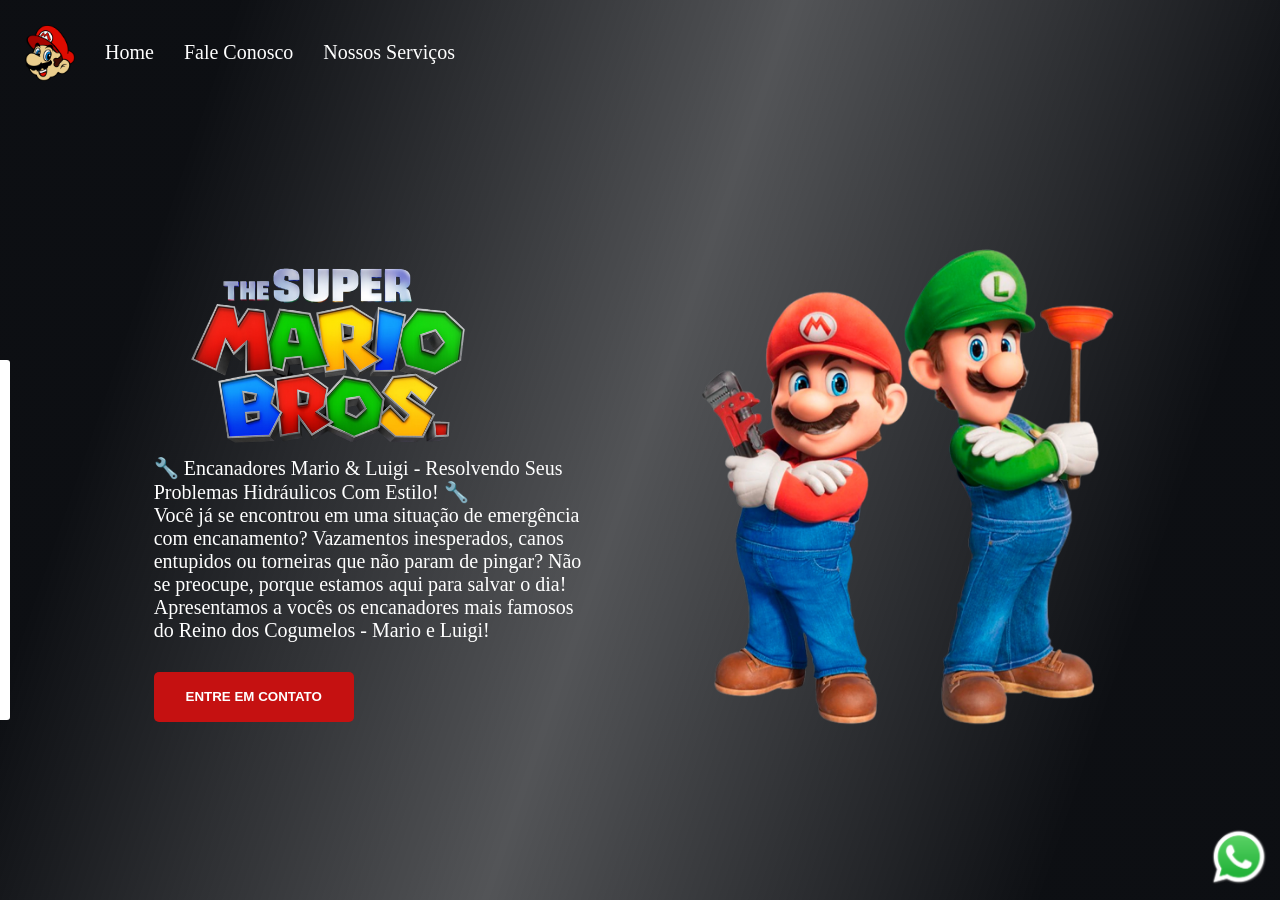
<file: index.html>
<!DOCTYPE html>
<html lang="en">

<head>
    <meta charset="UTF-8">
    <meta name="viewport" content="width=device-width, initial-scale=1.0">
    <link rel="stylesheet" href="style.css">
    <title>Mario Bros</title>
</head>

<body>

    <div class="cabecalho">
        <img src="./assets/logo-header.png" alt="logo-cabecalho-mario" />
        <a>Home</a>
        <a onclick=" mostrarForm()">Fale Conosco</a>
        <a href="./nossosServicos.html">Nossos Serviços</a>
    </div>

    <div class="container-principal">

        <div class="div1">
            <img class="logo" src="./assets/logo (1).png" alt="logo-site-mario">

            <p>
                🔧 Encanadores Mario & Luigi - Resolvendo Seus Problemas Hidráulicos Com Estilo! 🔧
            </p>
            <p>
                Você já se encontrou em uma situação de emergência com encanamento? Vazamentos inesperados, canos
                entupidos ou torneiras que não param de pingar? Não se preocupe, porque estamos aqui para salvar o dia!
                Apresentamos a vocês os encanadores mais famosos do Reino dos Cogumelos - Mario e Luigi!
            </p>

            <button id="contact-button" onclick=" mostrarForm()">ENTRE EM CONTATO</button>

        </div>

        <div class="div2">
            <img class="mario-ludi" src="./assets/mario.png" alt="mario-luidi">
        </div>

    </div>

    <div class="container-video">
        <video src="./assets/video.mp4" autoplay loop muted></video>
        <div class="container-mascara"></div>
    </div>

    <div class="container-whatsapp">
        <a href="https://wa.me/5581989764534?text=Ola%20gostaria%20de%20um%20servi%C3%A7o!" target="_blank"
            rel="noopener noreferrer">
            <img src="./assets/whatsapp.png" alt="logo-whatsapp" />
        </a>
    </div>

    <form>
        <input placeholder="Seu Nome">
        <input placeholder="Telefone">
        <textarea placeholder="Digite seu problema"></textarea>
        <button>Pedir Orçamento</button>
    </form>

    <div class="mascara-formulario" onclick="esconderForm()">

    </div>

</body>
<script src="./script.js"></script>

</html>
</file>
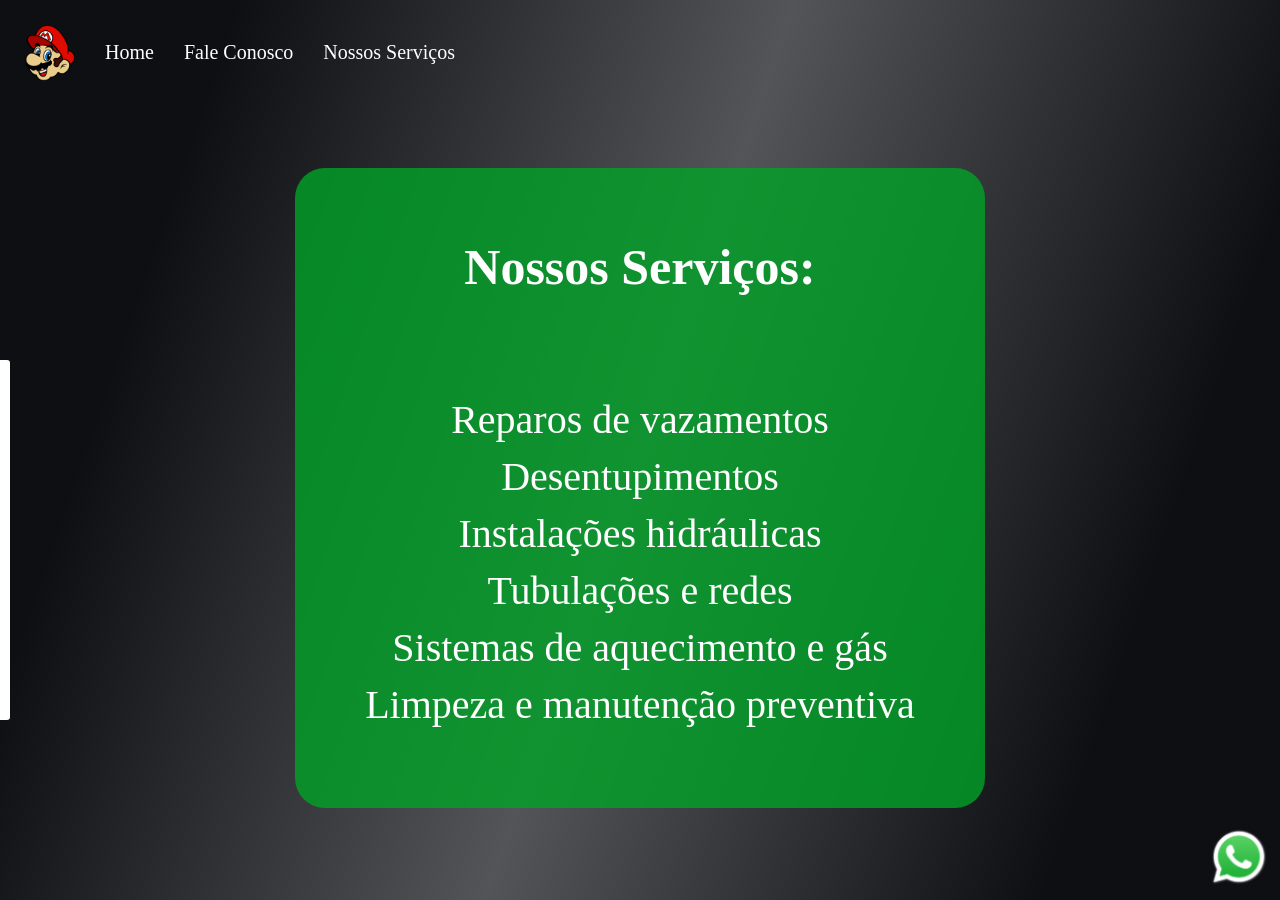
<file: nossosServicos.html>
<!DOCTYPE html>
<html lang="en">

<head>
    <meta charset="UTF-8">
    <meta name="viewport" content="width=device-width, initial-scale=1.0">
    <link rel="stylesheet" href="nossosServicos.css">
    <title>Mario Bros</title>
</head>

<body>

    <div class="cabecalho">
        <img src="./assets/logo-header.png" alt="logo-cabecalho-mario" />
        <a href="./index.html">Home</a>
        <a onclick=" mostrarForm()">Fale Conosco</a>
        <a>Nossos Serviços</a>
    </div>

    <div class="container-principal">

        <div class="div1">

            <h1>Nossos Serviços:</h1>

            <ul class="lista-servicos">
                <li> <a onclick=" mostrarForm()">Reparos de vazamentos</a> </li>
                <li> <a onclick=" mostrarForm()">Desentupimentos</a> </li>
                <li> <a onclick=" mostrarForm()">Instalações hidráulicas</a> </li>
                <li> <a onclick=" mostrarForm()">Tubulações e redes</a> </li>
                <li> <a onclick=" mostrarForm()">Sistemas de aquecimento e gás</a> </li>
                <li> <a onclick=" mostrarForm()">Limpeza e manutenção preventiva</a> </li>
            </ul>




        </div>

    </div>

    <div class="container-video">
        <video src="./assets/video.mp4" autoplay loop muted></video>
        <div class="container-mascara"></div>
    </div>

    <div class="container-whatsapp">
        <a href="https://wa.me/5581989764534?text=Ola%20gostaria%20de%20um%20servi%C3%A7o!" target="_blank"
            rel="noopener noreferrer">
            <img src="./assets/whatsapp.png" alt="logo-whatsapp" />
        </a>
    </div>


    <form>
        <input placeholder="Seu Nome">
        <input placeholder="Telefone">
        <textarea placeholder="Digite seu problema"></textarea>
        <button>Pedir Orçamento</button>
    </form>

    <div class="mascara-formulario" onclick="esconderForm()">

    </div>


</body>
<script src="./script.js"></script>

</html>
</file>
<file: style.css>
* {
    padding: 0;
    margin: 0;
    box-sizing: border-box;
    font-family: "mukta" sans-serif;
}

body {
    height: 100vh;
    overflow: hidden;
}

.cabecalho {
    display: flex;
    align-items: center;
    gap: 30px;
    padding: 25px;
}

.cabecalho img {
    width: 50px;

}

.cabecalho a {
    color: #ffffff;
    cursor: pointer;
    font-size: 20px;
    text-decoration: none;
}

.cabecalho a:hover {
    color: #c51111;
    transition: 0.5s ease-in-out;
}


.container-principal {
    display: flex;
    align-items: center;
    justify-content: space-around;
    padding: 100px;
    height: 85vh;
}

.div1 {
    width: 40%;
}


.logo {
    width: 350px;
}

.mario-ludi {
    height: 500px;
}

button {
    background-color: #c51111;
    color: white;
    width: 200px;
    height: 50px;
    border: none;
    border-radius: 5px;
    cursor: pointer;
    font-weight: bold;
    margin-top: 30px;
}

button:hover {
    opacity: 0.8;
    transition: 0.5s;
}


.container-video {
    position: fixed;
    top: 0;
    z-index: -1;
}

video {
    min-width: 100vw;
    min-height: 100vh;
}

.container-mascara {
    background: linear-gradient(109deg, rgba(10, 12, 16, 0.99) 15%, rgba(10, 12, 16, 0.7) 50%, rgba(10, 12, 16, 0.99) 85%);
    position: fixed;
    top: 0;
    width: 100%;
    height: 100%;

}

p {
    color: #ffffff;
    font-size: 20px;
}

.container-whatsapp {
    position: fixed;
    right: 11px;
    bottom: 9px;
}

.container-whatsapp img {
    width: 60px;
}

.container-whatsapp img:hover {
    width: 63px;
    transition: 0.5s;
}

.container-whatsapp a {
    cursor: pointer;
}

form {
    background-color: #ffffff;
    position: fixed;
    top: 40%;
    left: -340px;
    /*     
    left: 50%;
    transform: translateX(-50%);
     */
    display: flex;
    flex-direction: column;
    gap: 20px;
    padding: 20px;
    border-radius: 3px;
    width: 350px;
    z-index: 1;

}

form input,
textarea {
    height: 40px;
    padding-left: 15px;
    border-radius: 5px;
    border: 1px solid gray;
    outline-color: #18d80f;
}

form textarea {
    height: 100px;
    padding-top: 15px;
}

.mascara-formulario {
    background: linear-gradient(109deg, rgba(10, 12, 16, 0.99) 15%, rgba(10, 12, 16, 0.7) 50%, rgba(10, 12, 16, 0.99) 85%);
    position: fixed;
    top: 0;
    width: 100%;
    height: 100%;
    visibility: hidden;

}


@media (max-width:450px) {
    .logo {
        display: none;
    }

    .cabecalho {
        gap:20px;
        padding: 15px;
    }

    .container-principal {
        flex-direction: column;
        padding: 20px;
    }

    p {
        min-width: 90vw;
        position: relative;
        right: 100px;
        
    }

    p:last-of-type {
        margin-top: 20px;
    }

    #contact-button {
        position: relative;
        right: 20px;
    }

    .mario-ludi {
        height: 400px;
    }
}
</file>
<file: nossosServicos.css>
* {
    padding: 0;
    margin: 0;
    box-sizing: border-box;
    font-family: "mukta" sans-serif;
}

body {
    height: 100vh;
    overflow: hidden;

}

.cabecalho {
    display: flex;
    align-items: center;
    gap: 30px;
    padding: 25px;
}

.cabecalho img {
    width: 50px;

}

.cabecalho a {
    color: #ffffff;
    cursor: pointer;
    font-size: 20px;
    text-decoration: none;
}

.cabecalho a:hover {
    color: #c51111;
    transition: 0.5s ease-in-out;
}


.container-principal {
    display: flex;
    align-items: center;
    justify-content: space-around;
    padding: 100px;
    height: 85vh;
}

.div1 {
    background-color: rgba(0, 163, 39, 0.8);
    padding: 70px;
    border-radius: 30px;


}

.div1 h1 {
    color: #ffffff;
    font-size: 50px;
    display: flex;
    align-items: center;
    justify-content: center;
    margin-bottom: 100px;

}

.lista-servicos li {
    color: #ffffff;
    list-style: none;
    display: flex;
    align-items: center;
    justify-content: center;
    margin-bottom: 10px;
    font-size: 40px;
    cursor: pointer;
}

.lista-servicos li :hover {
    color: rgb(208, 255, 1);
    transition: 0.5s;
}




.container-video {
    position: fixed;
    top: 0;
    z-index: -1;
}

video {
    min-width: 100vw;
    min-height: 100vh;
}

.container-mascara {
    background: linear-gradient(109deg, rgba(10, 12, 16, 0.99) 15%, rgba(10, 12, 16, 0.7) 50%, rgba(10, 12, 16, 0.99) 85%);
    position: fixed;
    top: 0;
    width: 100%;
    height: 100%;

}



.container-whatsapp {
    position: fixed;
    right: 11px;
    bottom: 9px;
}

.container-whatsapp img {
    width: 60px;
}

.container-whatsapp img:hover {
    width: 63px;
    transition: 0.5s;
}

.container-whatsapp a {
    cursor: pointer;
}

button {
    background-color: #c51111;
    color: white;
    width: 200px;
    height: 50px;
    border: none;
    border-radius: 5px;
    cursor: pointer;
    font-weight: bold;
    margin-top: 30px;
}

form {
    background-color: #ffffff;
    position: fixed;
    top: 40%;
    left: -340px;
    /*     
    left: 50%;
    transform: translateX(-50%);
     */
    display: flex;
    flex-direction: column;
    gap: 20px;
    padding: 20px;
    border-radius: 3px;
    width: 350px;
    z-index: 1;

}

form input,
textarea {
    height: 40px;
    padding-left: 15px;
    border-radius: 5px;
    border: 1px solid gray;
    outline-color: #18d80f;
}

form textarea {
    height: 100px;
    padding-top: 15px;
}

.mascara-formulario {
    background: linear-gradient(109deg, rgba(10, 12, 16, 0.99) 15%, rgba(10, 12, 16, 0.7) 50%, rgba(10, 12, 16, 0.99) 85%);
    position: fixed;
    top: 0;
    width: 100%;
    height: 100%;
    visibility: hidden;

}

@media (max-width:450px) {

    .cabecalho {
        gap:20px;
        padding: 15px;
    }
    .div1 {
        position:relative;
        top: 10px;
        right: 30px;
        width: 300px;
        padding: 35px;
    }

    .div1 a {
        font-size: 28px;
        margin-bottom: 15px;
        min-width: 60vw;
    }
}
</file>
